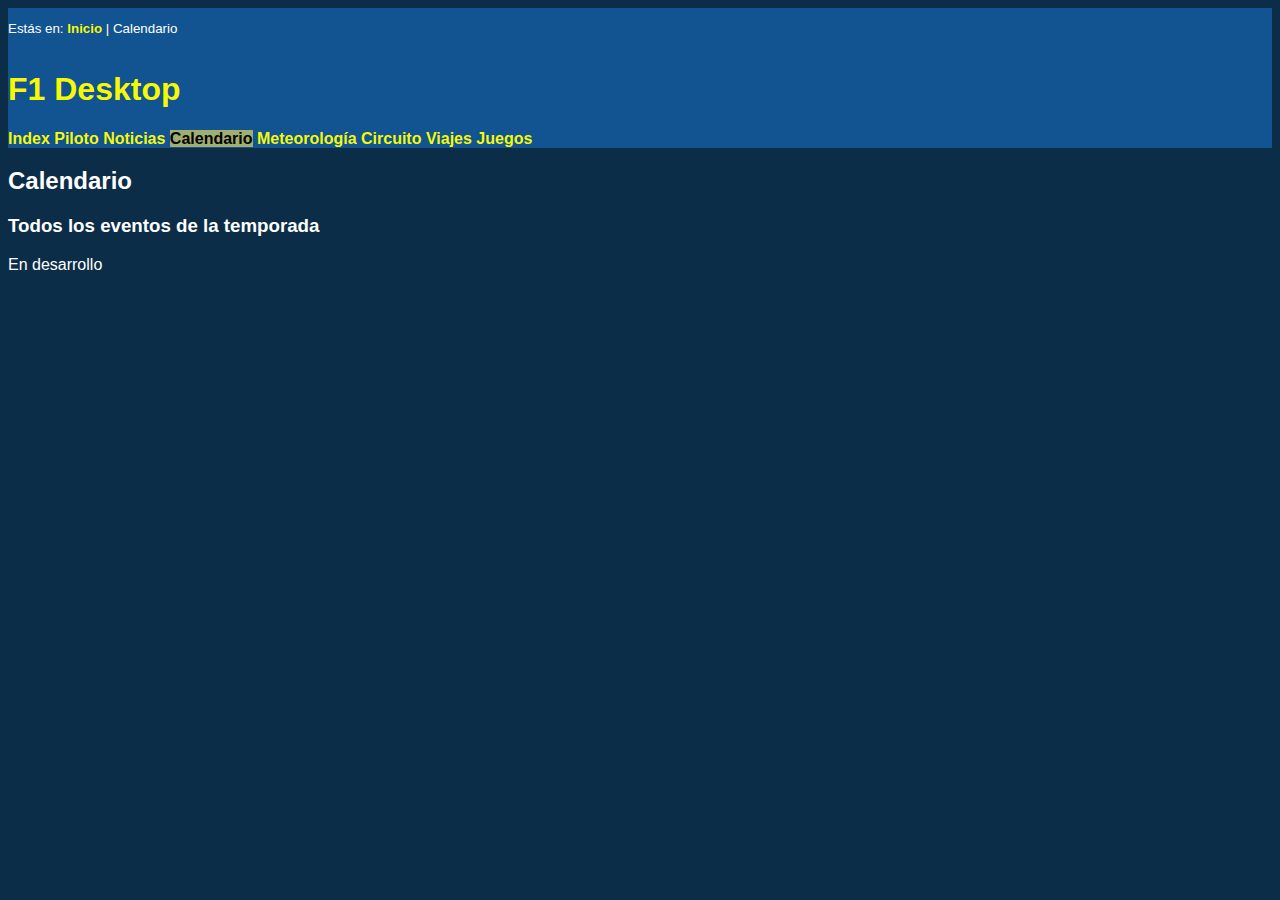
<file: calendario.html>
<!DOCTYPE HTML>

<html lang="es">

<head>
    <!-- Datos que describen el documento -->
    <meta charset="UTF-8" />
    <title>F1Desktop</title>
    <meta name="author" content="Sara ADS" />
    <meta name="description" content="Calendario" />
    <meta name="keywords" content="evento, carrera, mundial, campeonato" />
    <!--define ventana gráfica:-->
    <meta name="viewport" content="width=device-width, initial-scale=1.0" />

    <!-- añadir el elemento link de enlace a la hoja de estilo dentro del <head> del documento html -->
    <link rel="stylesheet" type="text/css" href="estilo/estilo.css" />
    <link rel="stylesheet" type="text/css" href="estilo/layout.css" />
    <!--Añadir favicon-->
    <link rel="icon" href="multimedia/favicon-256.png" />
</head>

<body>
    <header>
        <!--Migas:-->
        <p> Estás en: <a href="index.html" title="Página principal"> Inicio</a> | Calendario </p>
        <h1>
            <a href="index.html" title="Página principal F1 Desktop"> F1 Desktop</a>
        </h1>
        <nav>
            <a href="index.html" title="Índice">Index</a>
            <a href="piloto.html" title="Piloto">Piloto</a>
            <a href="noticias.html" title="Noticias">Noticias</a>
            <a href="calendario.html" class="active" title="Calendario">Calendario</a>
            <a href="meteorologia.html" title="Meteorología">Meteorología</a>
            <a href="circuito.html" title="Circuito">Circuito</a>
            <a href="viajes.html" title="Viajes">Viajes</a>
            <a href="juegos.html" title="Juegos">Juegos</a>
        </nav>
    </header>
    
    <main>
        <!-- Datos con el contenidos que aparece en el navegador -->
        <h2>Calendario</h2>
        <h3>Todos los eventos de la temporada</h3>
        <p> En desarrollo</p>
    </main>
</body>

</html>
</file>
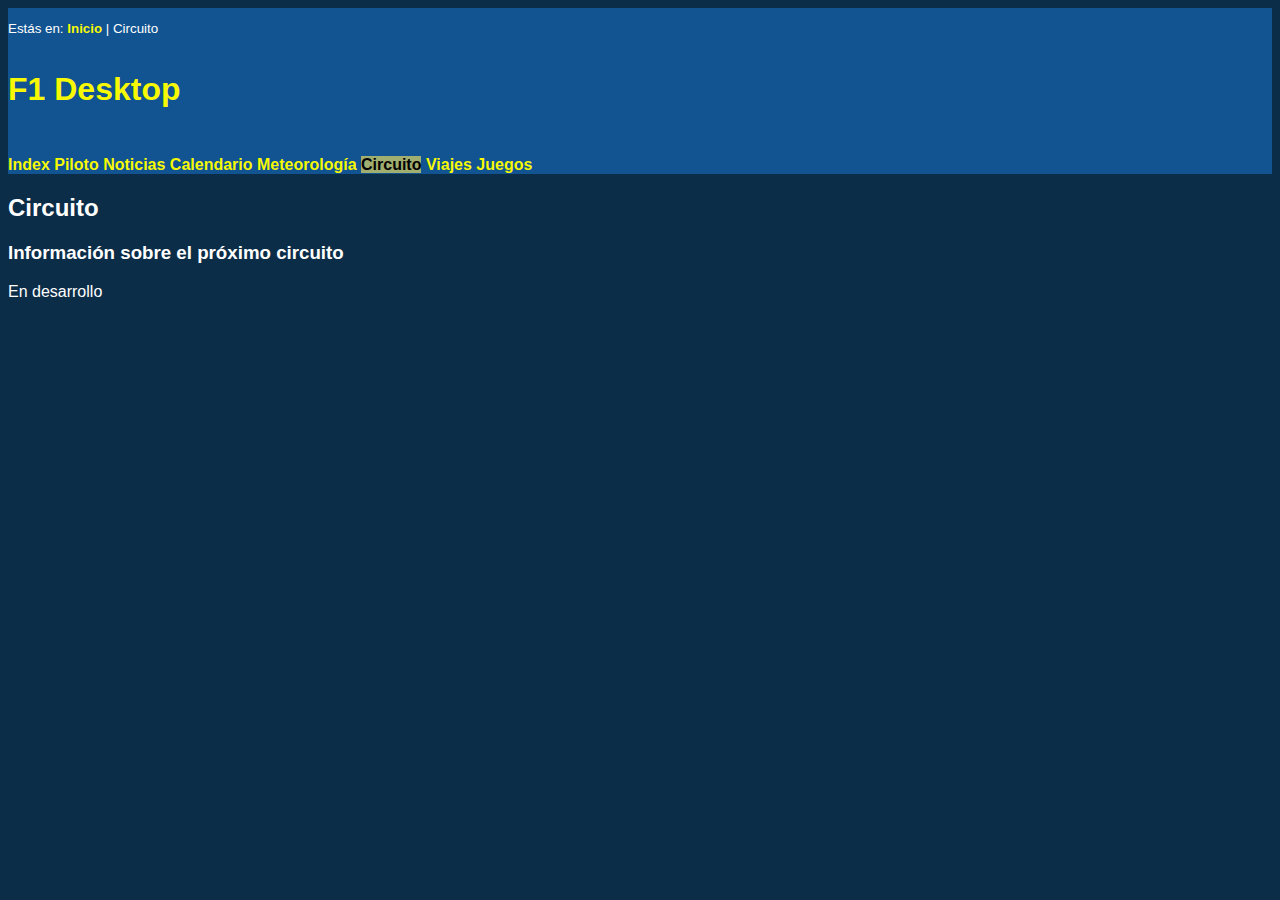
<file: circuito.html>
<!DOCTYPE HTML>

<html lang="es">

<head>
    <!-- Datos que describen el documento -->
    <meta charset="UTF-8" />
    <title>F1Desktop</title>
    <meta name="author" content="Sara ADS" />
    <meta name="description" content="Circuito" />
    <meta name="keywords" content="circuito, país, evento, paddock" />
    <!--define ventana gráfica:-->
    <meta name="viewport" content="width=device-width, initial-scale=1.0" />

    <!-- añadir el elemento link de enlace a la hoja de estilo dentro del <head> del documento html -->
    <link rel="stylesheet" type="text/css" href="estilo/estilo.css" />
    <link rel="stylesheet" type="text/css" href="estilo/layout.css" />
    <!--Añadir favicon-->
    <link rel="icon" href="multimedia/favicon-256.png" />
</head>

<body>
    <header>
        <!--Migas:-->
        <p> Estás en: <a href="index.html" title="Página principal"> Inicio</a> | Circuito </p>
        <h1>
            <a href="index.html" title="Página principal F1 Desktop"> F1 Desktop</a>
        </h1>
        <p> </p>
        <nav>
            <a href="index.html" title="Índice">Index</a>
            <a href="piloto.html" title="Piloto">Piloto</a>
            <a href="noticias.html" title="Noticias">Noticias</a>
            <a href="calendario.html" title="Calendario">Calendario</a>
            <a href="meteorologia.html" title="Meteorología">Meteorología</a>
            <a href="circuito.html" class="active" title="Circuito">Circuito</a>
            <a href="viajes.html" title="Viajes">Viajes</a>
            <a href="juegos.html" title="Juegos">Juegos</a>
        </nav>
    </header>

    <main>
        <!-- Datos con el contenidos que aparece en el navegador -->
        <h2>Circuito</h2>
        <h3>Información sobre el próximo circuito</h3>
        <p> En desarrollo</p>
    </main>
</body>

</html>
</file>
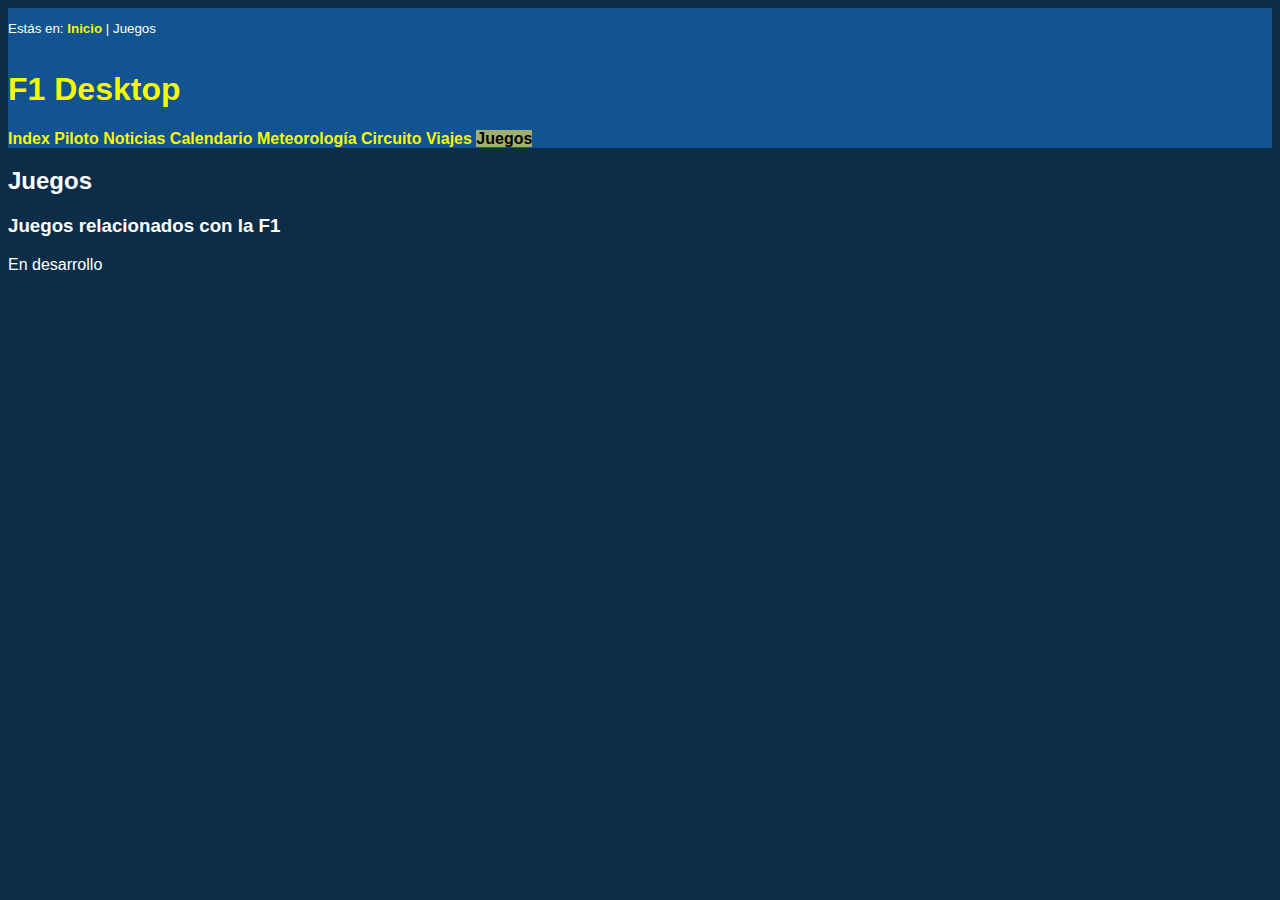
<file: juegos.html>
<!DOCTYPE HTML>

<html lang="es">

<head>
    <!-- Datos que describen el documento -->
    <meta charset="UTF-8" />
    <title>F1Desktop</title>
    <meta name="author" content="Sara ADS" />
    <meta name="description" content="Juegos" />
    <meta name="keywords" content="juego, ganador" />
    <!--define ventana gráfica:-->
    <meta name="viewport" content="width=device-width, initial-scale=1.0" />

    <!-- añadir el elemento link de enlace a la hoja de estilo dentro del <head> del documento html -->
    <link rel="stylesheet" type="text/css" href="estilo/estilo.css" />
    <link rel="stylesheet" type="text/css" href="estilo/layout.css" />
    <!--Añadir favicon-->
    <link rel="icon" href="multimedia/favicon-256.png" />
</head>

<body>
    <header>
        <!--Migas:-->
        <p> Estás en: <a href="index.html" title="Página principal"> Inicio</a> | Juegos </p>
        <h1>
            <a href="index.html" title="Página principal F1 Desktop"> F1 Desktop</a>
        </h1>
        <nav>
            <a href="index.html" title="Índice">Index</a>
            <a href="piloto.html" title="Piloto">Piloto</a>
            <a href="noticias.html" title="Noticias">Noticias</a>
            <a href="calendario.html" title="Calendario">Calendario</a>
            <a href="meteorologia.html" title="Meteorología">Meteorología</a>
            <a href="circuito.html" title="Circuito">Circuito</a>
            <a href="viajes.html" title="Viajes">Viajes</a>
            <a href="juegos.html" class="active" title="Juegos">Juegos</a>
            
        </nav>
    </header>

    <main>
        <!-- Datos con el contenidos que aparece en el navegador -->
        <h2>Juegos</h2>
        <h3> Juegos relacionados con la F1</h3>
        <p> En desarrollo</p>
    </main>
</body>

</html>
</file>
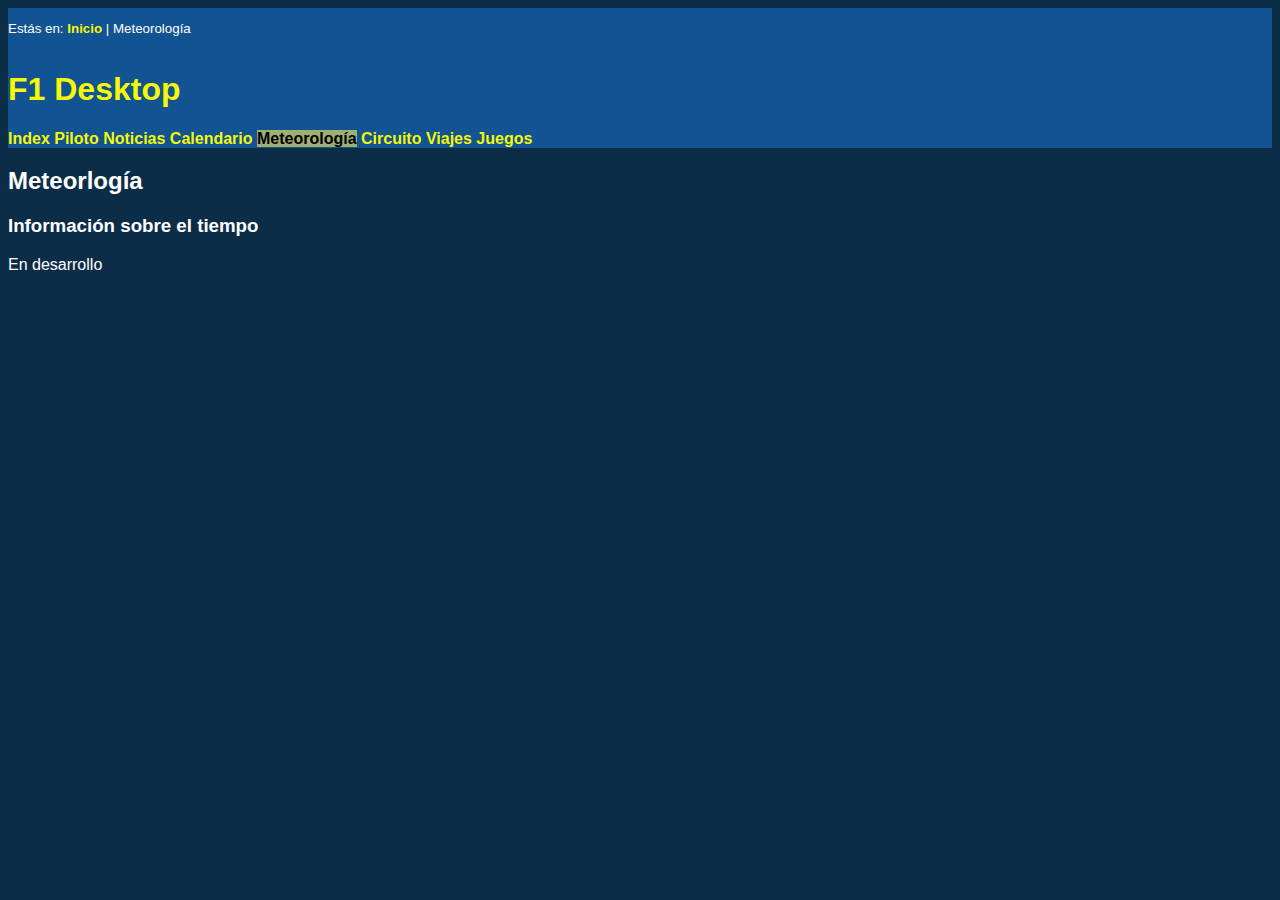
<file: meteorologia.html>
<!DOCTYPE HTML>

<html lang="es">

<head>
    <!-- Datos que describen el documento -->
    <meta charset="UTF-8" />
    <title>F1Desktop</title>
    <meta name="author" content="Sara ADS" />
    <meta name="description" content="Meteorología" />
    <meta name="keywords" content="circuito, lluvia, evento, clima, país" />
    <!--define ventana gráfica:-->
    <meta name="viewport" content="width=device-width, initial-scale=1.0" />

    <!-- añadir el elemento link de enlace a la hoja de estilo dentro del <head> del documento html -->
    <link rel="stylesheet" type="text/css" href="estilo/estilo.css" />
    <link rel="stylesheet" type="text/css" href="estilo/layout.css" />
    <!--Añadir favicon-->
    <link rel="icon" href="multimedia/favicon-256.png" />
</head>

<body>
    <header>
        <!--Migas:-->
        <p> Estás en: <a href="index.html" title="Página principal"> Inicio</a> | Meteorología </p>
        <h1>
            <a href="index.html" title="Página principal F1 Desktop"> F1 Desktop</a>
        </h1>
        <nav>
            <a href="index.html" title="Índice">Index</a>
            <a href="piloto.html" title="Piloto">Piloto</a>
            <a href="noticias.html" title="Noticias">Noticias</a>
            <a href="calendario.html" title="Calendario">Calendario</a>
            <a href="meteorologia.html" class="active" title="Meteorología">Meteorología</a>
            <a href="circuito.html" title="Circuito">Circuito</a>
            <a href="viajes.html" title="Viajes">Viajes</a>
            <a href="juegos.html" title="Juegos">Juegos</a>
        </nav>
    </header>

    <main>
        <!-- Datos con el contenidos que aparece en el navegador -->
        <h2>Meteorlogía</h2>
        <h3>Información sobre el tiempo</h3>
        <p> En desarrollo</p>
    </main>
</body>

</html>
</file>
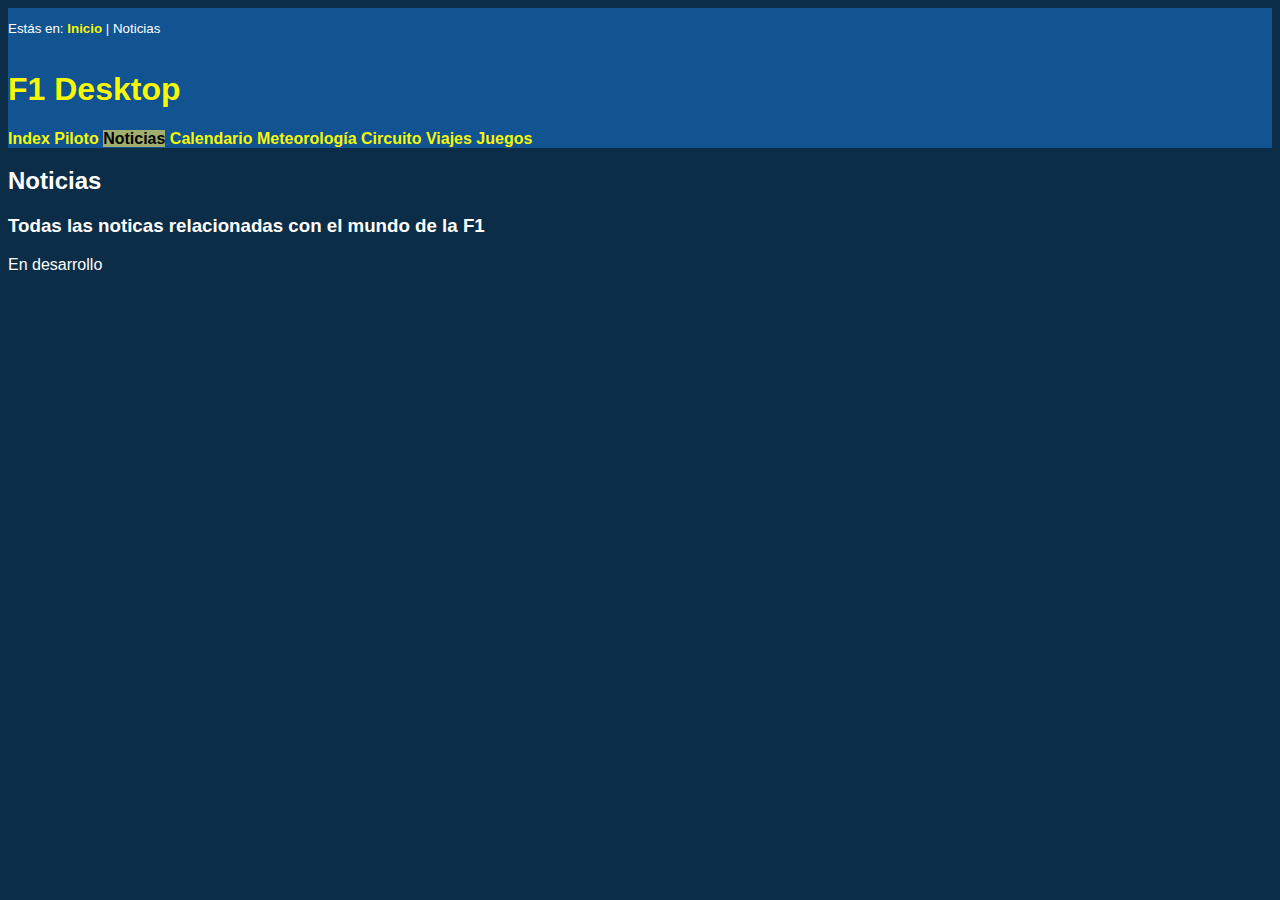
<file: noticias.html>
<!DOCTYPE HTML>

<html lang="es">

<head>
    <!-- Datos que describen el documento -->
    <meta charset="UTF-8" />
    <title>F1Desktop</title>
    <meta name="author" content="Sara ADS" />
    <meta name="description" content="Noticias sobre la F1" />
    <meta name="keywords" content="tiempo, meteorología, circuito" />
    <!--define ventana gráfica:-->
    <meta name="viewport" content="width=device-width, initial-scale=1.0" />

    <!-- añadir el elemento link de enlace a la hoja de estilo dentro del <head> del documento html -->
    <link rel="stylesheet" type="text/css" href="estilo/estilo.css" />
    <link rel="stylesheet" type="text/css" href="estilo/layout.css" />
    <!--Añadir favicon-->
    <link rel="icon" href="multimedia/favicon-256.png" />
</head>

<body>
    <header>
        <!--Migas:-->
        <p> Estás en: <a href="index.html" title="Página principal"> Inicio</a> | Noticias </p>
        <h1>
            <a href="index.html" title="Página principal F1 Desktop"> F1 Desktop</a>
        </h1>
        <nav>
            <a href="index.html" title="Índice">Index</a>
            <a href="piloto.html" title="Piloto">Piloto</a>
            <a href="noticias.html" class="active" title="Noticias">Noticias</a>
            <a href="calendario.html" title="Calendario">Calendario</a>
            <a href="meteorologia.html" title="Meteorología">Meteorología</a>
            <a href="circuito.html" title="Circuito">Circuito</a>
            <a href="viajes.html" title="Viajes">Viajes</a>
            <a href="juegos.html" title="Juegos">Juegos</a>
        </nav>
    </header>

    <main>
        <!-- Datos con el contenidos que aparece en el navegador -->
        <h2>Noticias</h2>
        <h3>Todas las noticas relacionadas con el mundo de la F1</h3>
        <p> En desarrollo </p>
    </main>
</body>

</html>
</file>
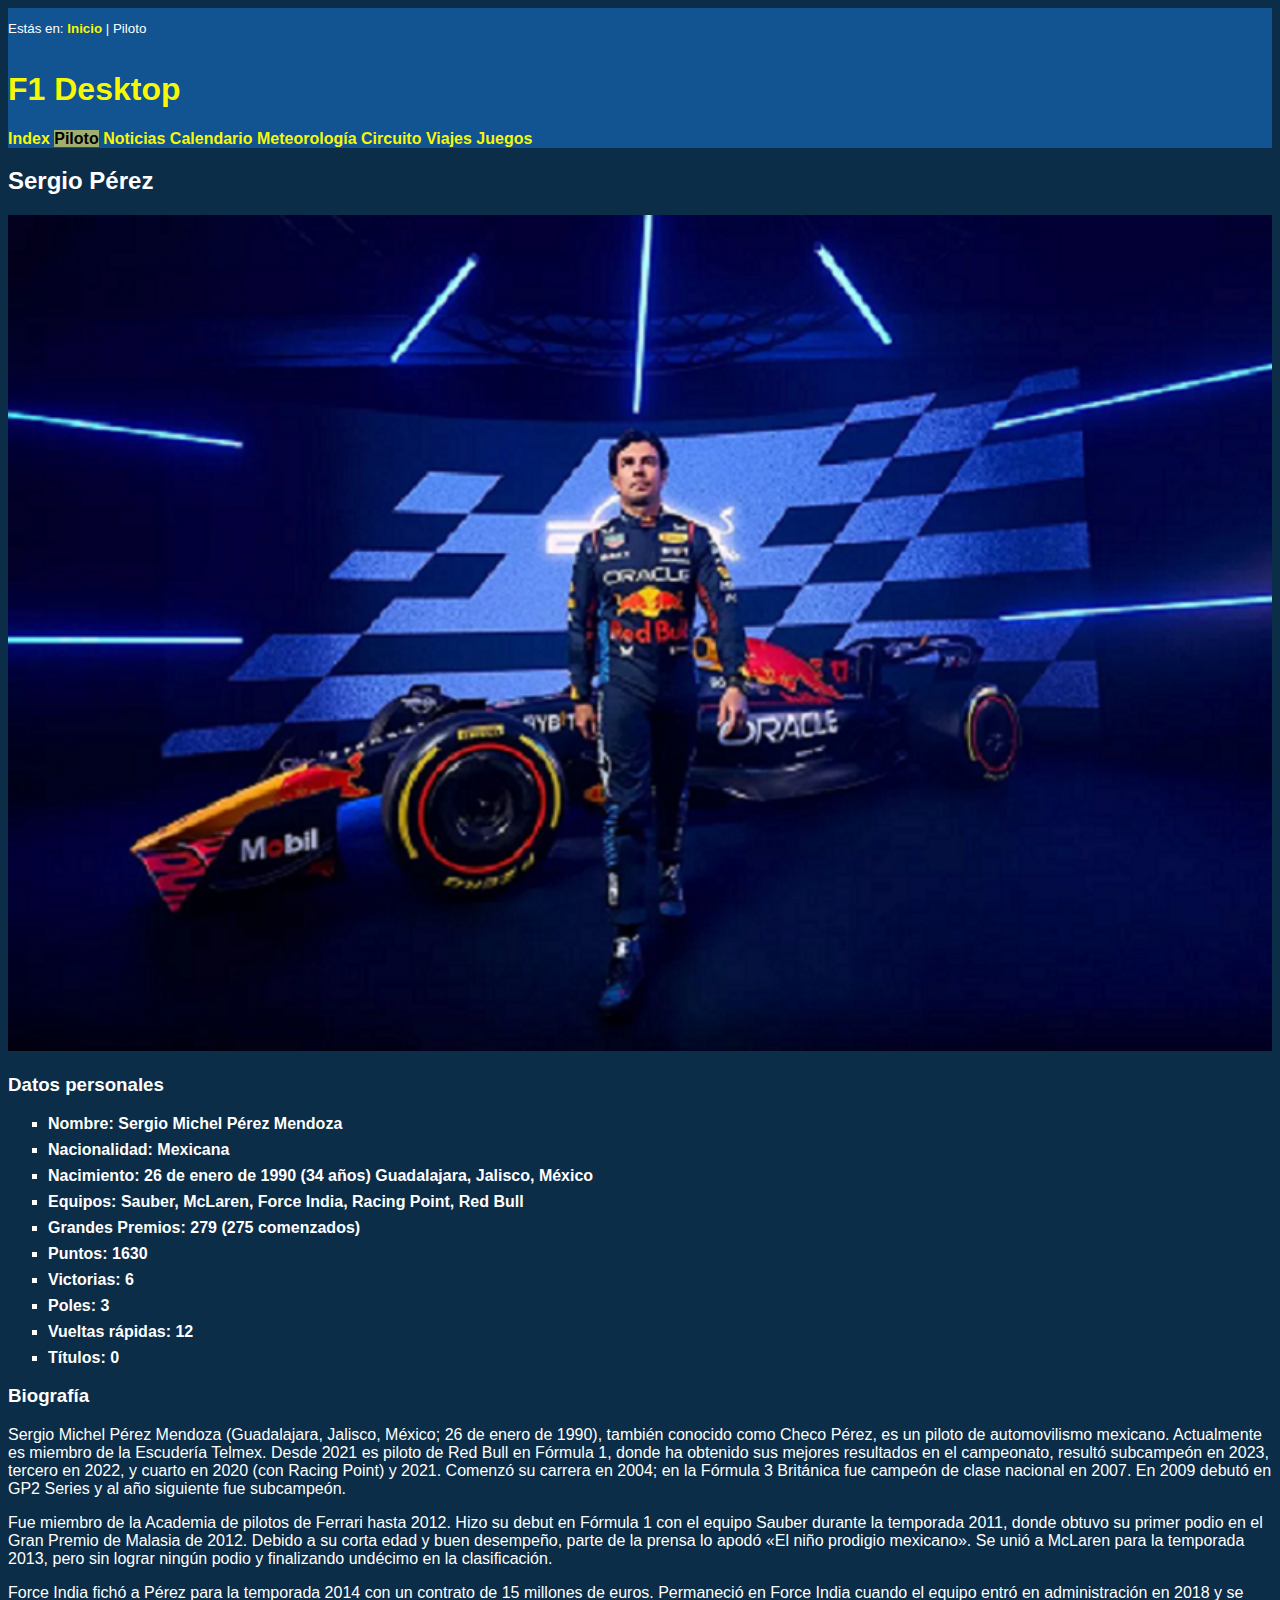
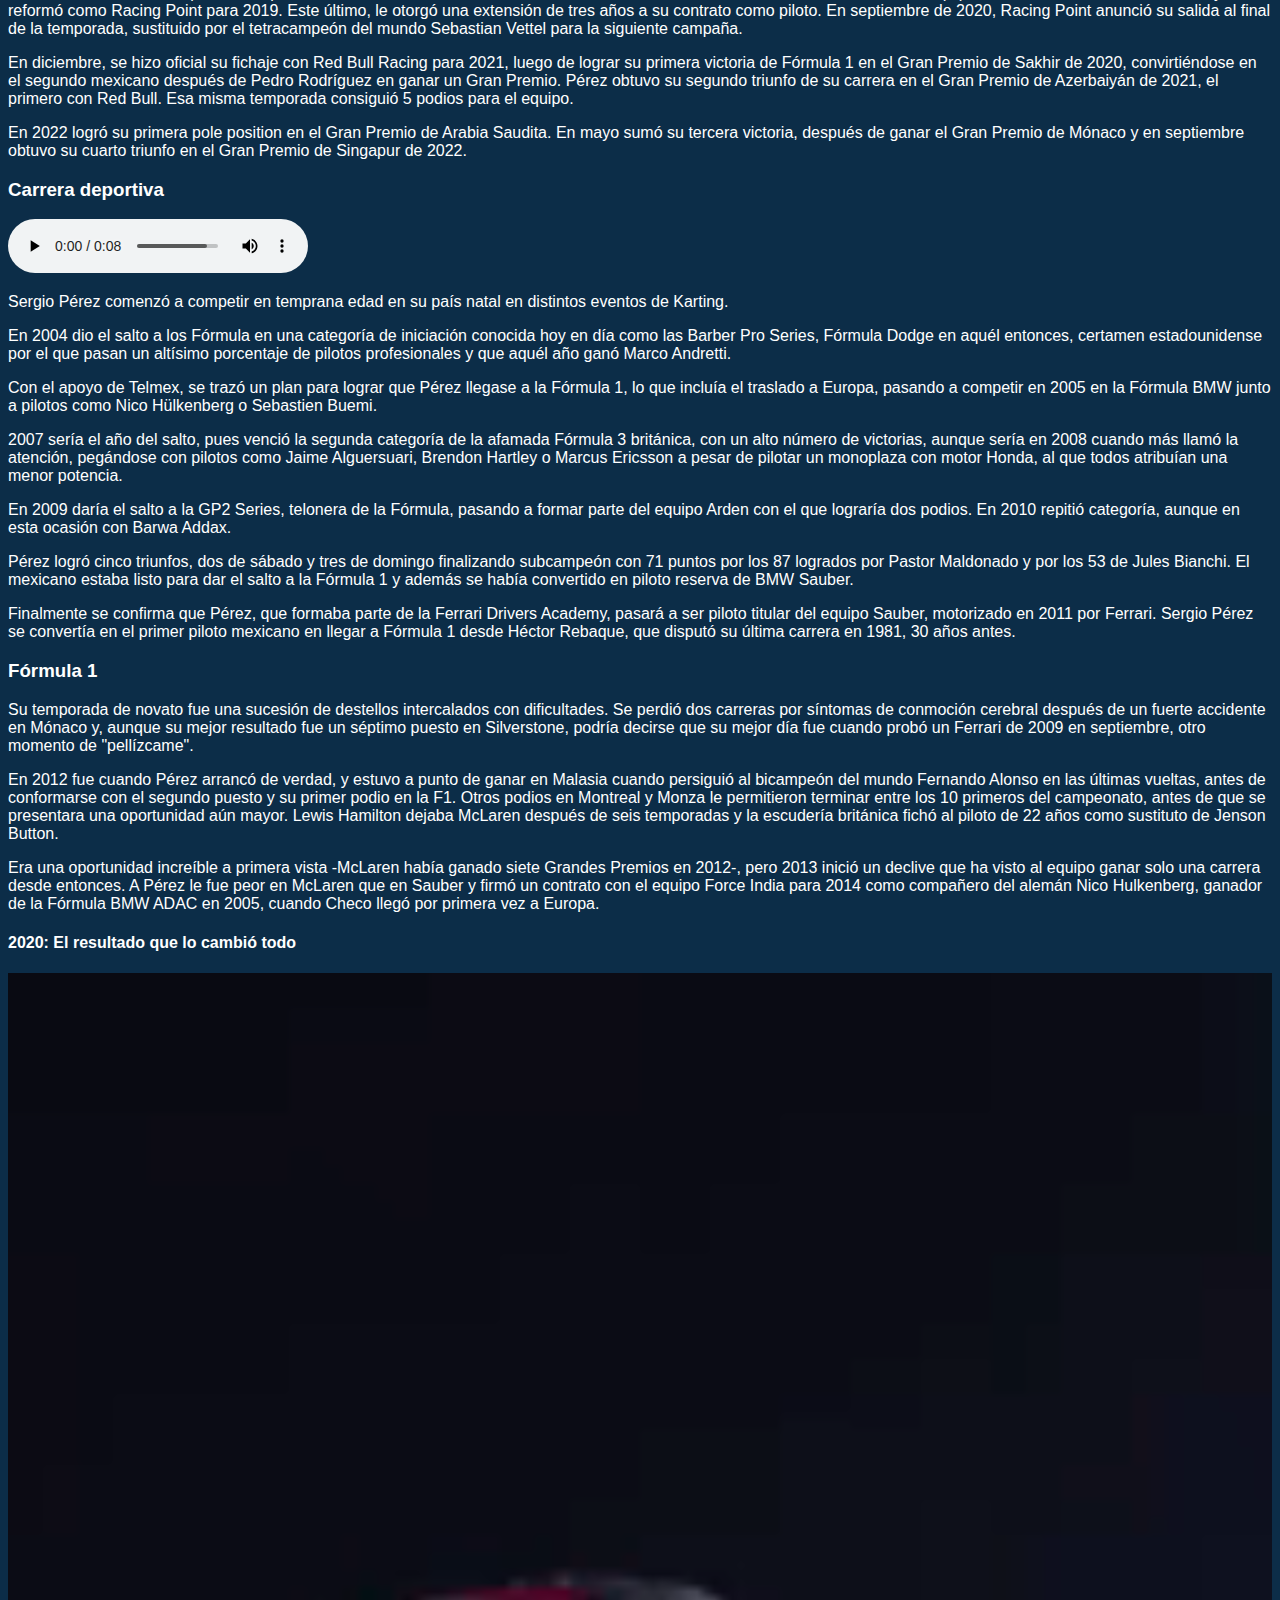
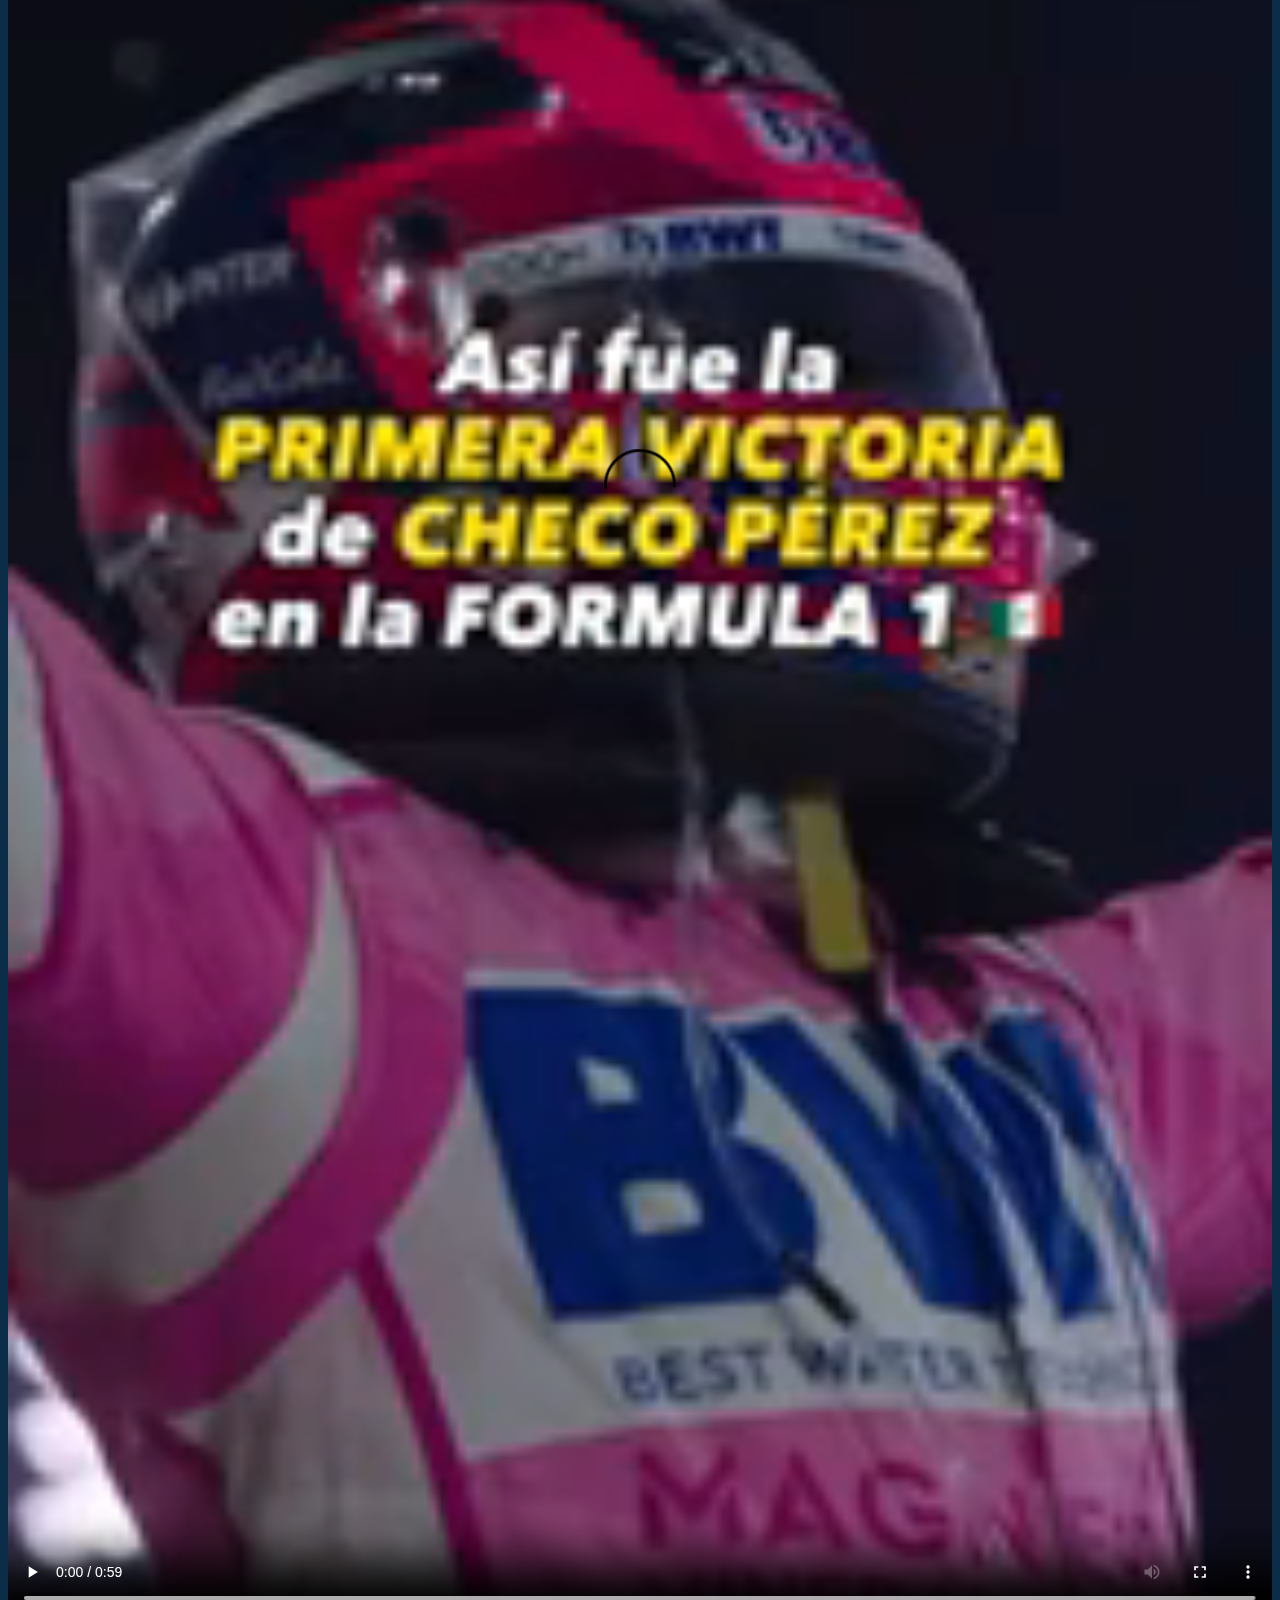
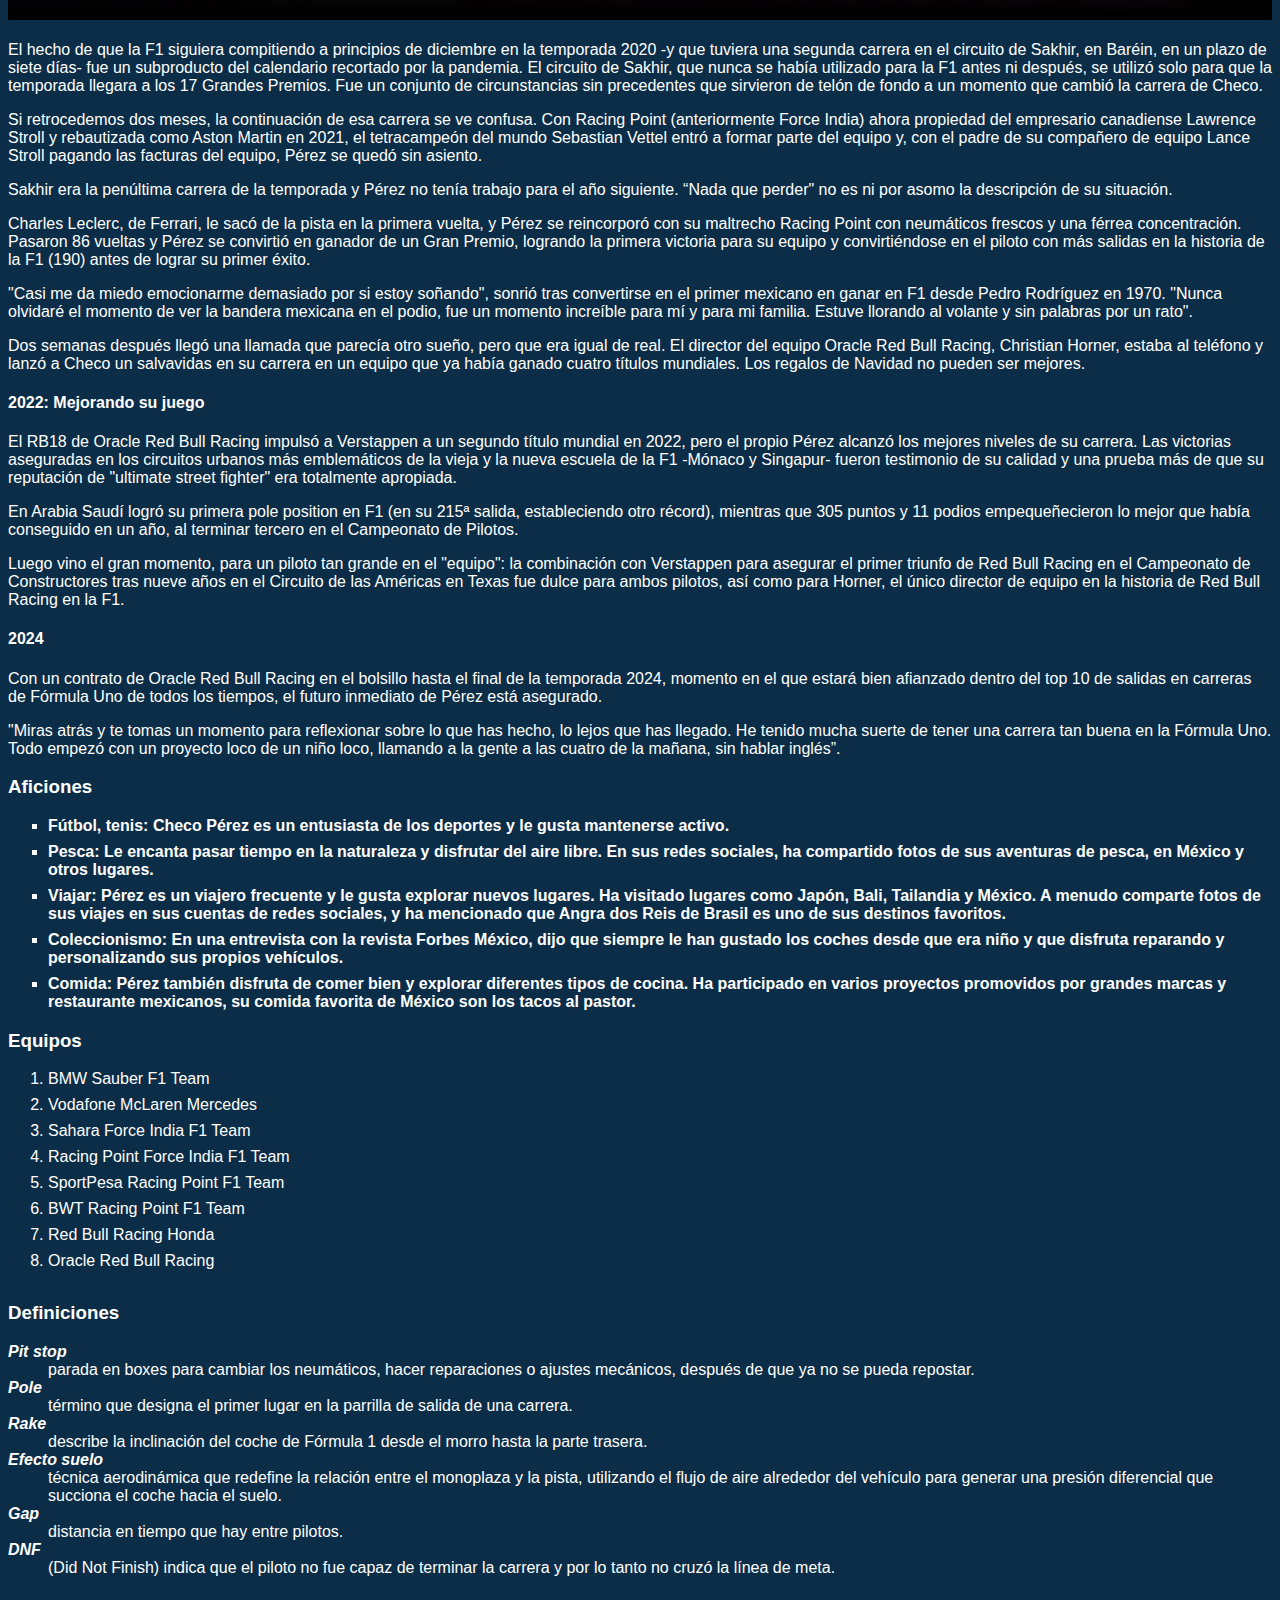
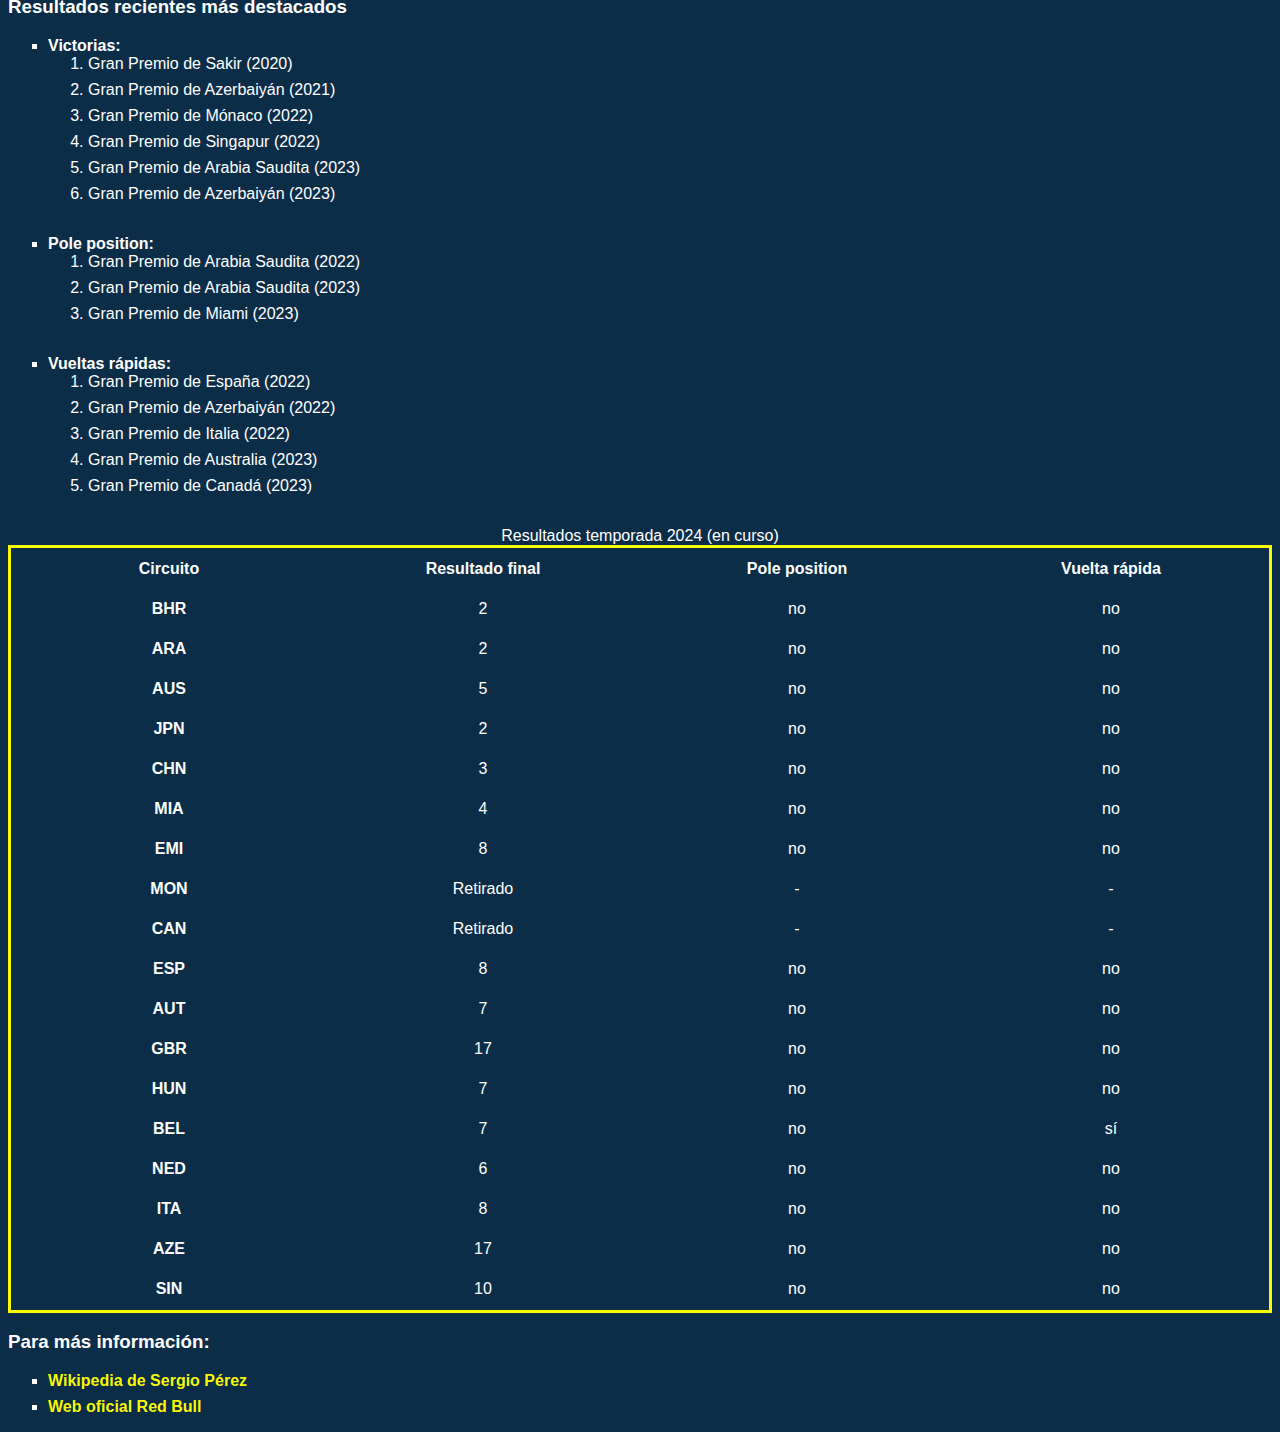
<file: piloto.html>
<!DOCTYPE HTML>

<html lang="es">

<head>
    <!-- Datos que describen el documento -->
    <meta charset="UTF-8" />
    <title>F1Desktop</title>
    <meta name="author" content="Sara ADS" />
    <meta name="description" content="Piloto" />
    <meta name="keywords" content="F1, piloto, coche, victoria, circuito, carrera, palmarés, Red Bull Racing" />
    <!--define ventana gráfica:-->
    <meta name="viewport" content="width=device-width, initial-scale=1.0" />

    <!-- añadir el elemento link de enlace a la hoja de estilo dentro del <head> del documento html -->
    <link rel="stylesheet" type="text/css" href="estilo/estilo.css" />
    <link rel="stylesheet" type="text/css" href="estilo/layout.css" />
    <!--añadir favicon-->
    <link rel="icon" href="multimedia/favicon-256.png" />
</head>

<body>
    <header>
        <!--Migas:-->
        <p> Estás en: <a href="index.html" title="Página principal"> Inicio</a> | Piloto </p>
        <h1>
            <a href="index.html" title="Página principal F1 Desktop"> F1 Desktop</a>
        </h1>
        <!-- Datos con el contenidos que aparece en el navegador 
            Corrección: faltaban titles: accesibilidad -->
        <nav>
            <a href="index.html" title="Índice">Index</a>
            <a href="piloto.html" class="active" title="Piloto">Piloto</a>
            <a href="noticias.html" title="Noticias">Noticias</a>
            <a href="calendario.html" title="Calendario">Calendario</a>
            <a href="meteorologia.html" title="Meteorología">Meteorología</a>
            <a href="circuito.html" title="Circuito">Circuito</a>
            <a href="viajes.html" title="Viajes">Viajes</a>
            <a href="juegos.html" title="Juegos">Juegos</a>
        </nav>
    </header>

    <main>
        <section>
            <h2>Sergio Pérez</h2>
            <!--Wikipedia/ https://www.redbull.com/es-es/conoce-sergio-perez-perfil-de-carrera-->
            <!--Añadir imagen con picture + diferentes tamaños
                fallo: una cosa es el tamaño máx /min de la pantalla y otra el tamaño de la imagen (proporcional dentro de ese tamaño) -->
            <picture>
                <!-- Para móviles -->
                <source media="(max-width:465px)" srcset="multimedia/sergio-perez-red-bull-racing_mobile.png">
                <!-- Para tablets -->
                <source media="(max-width:799px)" srcset="multimedia/sergio-perez-red-bull-racing_tablet.png">
                <!-- Para monitores -->
                <source media="(min-width:800px)" srcset="multimedia/sergio-perez-red-bull-racing_monitor.png">
                <!-- Imagen de respaldo, en formato webp -->
                <img src="multimedia/sergio-perez-red-bull-racing_monitor.png"
                    alt="Imagen de Sergio Pérez para Red Bull" />
            </picture>


            <h3>Datos personales</h3>
            <ul>
                <li>Nombre: Sergio Michel Pérez Mendoza</li>
                <li>Nacionalidad: Mexicana</li>
                <li> Nacimiento: 26 de enero de 1990 (34 años)
                    Guadalajara, Jalisco, México</li>
                <li> Equipos: Sauber, McLaren, Force India, Racing Point, Red Bull</li>
                <li>Grandes Premios: 279 (275 comenzados)</li>
                <li>Puntos: 1630</li>
                <li>Victorias: 6</li>
                <li>Poles: 3</li>
                <li>Vueltas rápidas: 12</li>
                <li>Títulos: 0</li>
            </ul>
        </section>

        <section>
            <h3> Biografía</h3>
            <!--<figure>
        <img alt="Sergio Pérez para Red Bull" src="multimedia/sergio-perez-red-bull-racing.webp" />
        <figcaption>Imagen de Sergio Pérez para Red Bull </figcaption>
        </figure>-->
            <p>Sergio Michel Pérez Mendoza (Guadalajara, Jalisco, México; 26 de enero de 1990), también conocido como
                Checo
                Pérez, es un piloto de automovilismo mexicano. Actualmente es miembro de la Escudería Telmex. Desde 2021
                es
                piloto de Red Bull en Fórmula 1, donde ha obtenido sus mejores resultados en el campeonato, resultó
                subcampeón
                en 2023, tercero en 2022, y cuarto en 2020 (con Racing Point) y 2021. Comenzó su carrera en 2004; en la
                Fórmula
                3 Británica fue campeón de clase nacional en 2007. En 2009 debutó en GP2 Series y al año siguiente fue
                subcampeón.</p>
            <p>Fue miembro de la Academia de pilotos de Ferrari hasta 2012. Hizo su debut en Fórmula 1 con el equipo
                Sauber
                durante la temporada 2011, donde obtuvo su primer podio en el Gran Premio de Malasia de 2012. Debido a
                su
                corta
                edad y buen desempeño, parte de la prensa lo apodó «El niño prodigio mexicano». Se unió a McLaren para
                la
                temporada 2013, pero sin lograr ningún podio y finalizando undécimo en la clasificación.</p>
            <p>Force India fichó a Pérez para la temporada 2014 con un contrato de 15 millones de euros. Permaneció en
                Force
                India cuando el equipo entró en administración en 2018 y se reformó como Racing Point para 2019. Este
                último, le
                otorgó una extensión de tres años a su contrato como piloto. En septiembre de 2020, Racing Point anunció
                su
                salida al final de la temporada, sustituido por el tetracampeón del mundo Sebastian Vettel para la
                siguiente
                campaña.</p>
            <p>En diciembre, se hizo oficial su fichaje con Red Bull Racing para 2021, luego de lograr su primera
                victoria
                de
                Fórmula 1 en el Gran Premio de Sakhir de 2020, convirtiéndose en el segundo mexicano después de Pedro
                Rodríguez
                en ganar un Gran Premio. Pérez obtuvo su segundo triunfo de su carrera en el Gran Premio de Azerbaiyán
                de
                2021,
                el primero con Red Bull. Esa misma temporada consiguió 5 podios para el equipo.</p>
            <p>En 2022 logró su primera pole position en el Gran Premio de Arabia Saudita. En mayo sumó su tercera
                victoria,
                después de ganar el Gran Premio de Mónaco y en septiembre obtuvo su cuarto triunfo en el Gran Premio de
                Singapur
                de 2022.</p>

            <h3> Carrera deportiva </h3>
            <!--
    <figure>
        <audio src="multimedia/audio_f1.m4a" controls>
        </audio>
        <figcaption>Sonido de coche F1</figcaption>
    </figure>
    -->
            <!--Añadir varios formatos de audio-->
            <audio controls>
                <source src="multimedia/audio_f1.mp3" type="audio/mp3" />
                <source src="multimedia/audio_f1.wav" type="audio/wav" />
            </audio>

            <p>Sergio Pérez comenzó a competir en temprana edad en su país natal en distintos eventos de Karting.</p>
            <p>En 2004 dio el salto a los Fórmula en una categoría de iniciación conocida hoy en día como las Barber Pro
                Series,
                Fórmula Dodge en aquél entonces, certamen estadounidense por el que pasan un altísimo porcentaje de
                pilotos
                profesionales y que aquél año ganó Marco Andretti.</p>
            <p>Con el apoyo de Telmex, se trazó un plan para lograr que Pérez llegase a la Fórmula 1, lo que incluía el
                traslado
                a Europa, pasando a competir en 2005 en la Fórmula BMW junto a pilotos como Nico Hülkenberg o Sebastien
                Buemi.
            </p>
            <p>2007 sería el año del salto, pues venció la segunda categoría de la afamada Fórmula 3 británica, con un
                alto
                número de victorias, aunque sería en 2008 cuando más llamó la atención, pegándose con pilotos como Jaime
                Alguersuari, Brendon Hartley o Marcus Ericsson a pesar de pilotar un monoplaza con motor Honda, al que
                todos
                atribuían una menor potencia.</p>
            <p>En 2009 daría el salto a la GP2 Series, telonera de la Fórmula, pasando a formar parte del equipo Arden
                con
                el
                que lograría dos podios. En 2010 repitió categoría, aunque en esta ocasión con Barwa Addax.</p>
            <p>Pérez logró cinco triunfos, dos de sábado y tres de domingo finalizando subcampeón con 71 puntos por los
                87
                logrados por Pastor Maldonado y por los 53 de Jules Bianchi. El mexicano estaba listo para dar el salto
                a la
                Fórmula 1 y además se había convertido en piloto reserva de BMW Sauber.</p>
            <p>Finalmente se confirma que Pérez, que formaba parte de la Ferrari Drivers Academy, pasará a ser piloto
                titular
                del equipo Sauber, motorizado en 2011 por Ferrari. Sergio Pérez se convertía en el primer piloto
                mexicano en
                llegar a Fórmula 1 desde Héctor Rebaque, que disputó su última carrera en 1981, 30 años antes.</p>
            <h3> Fórmula 1</h3>
            <p>Su temporada de novato fue una sucesión de destellos intercalados con dificultades. Se perdió dos
                carreras
                por
                síntomas de conmoción cerebral después de un fuerte accidente en Mónaco y, aunque su mejor resultado fue
                un
                séptimo puesto en Silverstone, podría decirse que su mejor día fue cuando probó un Ferrari de 2009 en
                septiembre, otro momento de "pellízcame".</p>
            <p>En 2012 fue cuando Pérez arrancó de verdad, y estuvo a punto de ganar en Malasia cuando persiguió al
                bicampeón
                del mundo Fernando Alonso en las últimas vueltas, antes de conformarse con el segundo puesto y su primer
                podio
                en la F1. Otros podios en Montreal y Monza le permitieron terminar entre los 10 primeros del campeonato,
                antes
                de que se presentara una oportunidad aún mayor. Lewis Hamilton dejaba McLaren después de seis temporadas
                y
                la
                escudería británica fichó al piloto de 22 años como sustituto de Jenson Button.</p>
            <p>Era una oportunidad increíble a primera vista -McLaren había ganado siete Grandes Premios en 2012-, pero
                2013
                inició un declive que ha visto al equipo ganar solo una carrera desde entonces. A Pérez le fue peor en
                McLaren
                que en Sauber y firmó un contrato con el equipo Force India para 2014 como compañero del alemán Nico
                Hulkenberg,
                ganador de la Fórmula BMW ADAC en 2005, cuando Checo llegó por primera vez a Europa.</p>
            <h4>2020: El resultado que lo cambió todo</h4>
            <!--
    <video src="multimedia/victoria_sergio_perez.mp4" controls preload="auto">
    </video>
        NOTAS LAB04: redimensionar video de forma ext y añadir formatos adaptables
    -->
            <video controls preload="auto">
                <source src="multimedia/victoria_sergio_perez.mp4" type="video/mp4" />
                <source src="multimedia/victoria_sergio_perez.webm" type="video/webm" />
            </video>

            <p>El hecho de que la F1 siguiera compitiendo a principios de diciembre en la temporada 2020 -y que tuviera
                una
                segunda carrera en el circuito de Sakhir, en Baréin, en un plazo de siete días- fue un subproducto del
                calendario recortado por la pandemia. El circuito de Sakhir, que nunca se había utilizado para la F1
                antes
                ni
                después, se utilizó solo para que la temporada llegara a los 17 Grandes Premios. Fue un conjunto de
                circunstancias sin precedentes que sirvieron de telón de fondo a un momento que cambió la carrera de
                Checo.
            </p>
            <p>Si retrocedemos dos meses, la continuación de esa carrera se ve confusa. Con Racing Point (anteriormente
                Force
                India) ahora propiedad del empresario canadiense Lawrence Stroll y rebautizada como Aston Martin en
                2021, el
                tetracampeón del mundo Sebastian Vettel entró a formar parte del equipo y, con el padre de su compañero
                de
                equipo Lance Stroll pagando las facturas del equipo, Pérez se quedó sin asiento.</p>
            <p>Sakhir era la penúltima carrera de la temporada y Pérez no tenía trabajo para el año siguiente. “Nada que
                perder"
                no es ni por asomo la descripción de su situación.</p>
            <p>Charles Leclerc, de Ferrari, le sacó de la pista en la primera vuelta, y Pérez se reincorporó con su
                maltrecho
                Racing Point con neumáticos frescos y una férrea concentración. Pasaron 86 vueltas y Pérez se convirtió
                en
                ganador de un Gran Premio, logrando la primera victoria para su equipo y convirtiéndose en el piloto con
                más
                salidas en la historia de la F1 (190) antes de lograr su primer éxito.</p>
            <p>"Casi me da miedo emocionarme demasiado por si estoy soñando", sonrió tras convertirse en el primer
                mexicano
                en
                ganar en F1 desde Pedro Rodríguez en 1970. "Nunca olvidaré el momento de ver la bandera mexicana en el
                podio,
                fue un momento increíble para mí y para mi familia. Estuve llorando al volante y sin palabras por un
                rato".
            </p>
            <p>Dos semanas después llegó una llamada que parecía otro sueño, pero que era igual de real. El director del
                equipo
                Oracle Red Bull Racing, Christian Horner, estaba al teléfono y lanzó a Checo un salvavidas en su carrera
                en
                un
                equipo que ya había ganado cuatro títulos mundiales. Los regalos de Navidad no pueden ser mejores.</p>
            <h4>2022: Mejorando su juego</h4>
            <p>El RB18 de Oracle Red Bull Racing impulsó a Verstappen a un segundo título mundial en 2022, pero el
                propio
                Pérez
                alcanzó los mejores niveles de su carrera. Las victorias aseguradas en los circuitos urbanos más
                emblemáticos de
                la vieja y la nueva escuela de la F1 -Mónaco y Singapur- fueron testimonio de su calidad y una prueba
                más de
                que
                su reputación de "ultimate street fighter" era totalmente apropiada.</p>
            <p>En Arabia Saudí logró su primera pole position en F1 (en su 215ª salida, estableciendo otro récord),
                mientras
                que
                305 puntos y 11 podios empequeñecieron lo mejor que había conseguido en un año, al terminar tercero en
                el
                Campeonato de Pilotos.</p>
            <p>Luego vino el gran momento, para un piloto tan grande en el "equipo": la combinación con Verstappen para
                asegurar
                el primer triunfo de Red Bull Racing en el Campeonato de Constructores tras nueve años en el Circuito de
                las
                Américas en Texas fue dulce para ambos pilotos, así como para Horner, el único director de equipo en la
                historia
                de Red Bull Racing en la F1.</p>
            <h4>2024</h4>
            <p>Con un contrato de Oracle Red Bull Racing en el bolsillo hasta el final de la temporada 2024, momento en
                el
                que
                estará bien afianzado dentro del top 10 de salidas en carreras de Fórmula Uno de todos los tiempos, el
                futuro
                inmediato de Pérez está asegurado.</p>
            <p>"Miras atrás y te tomas un momento para reflexionar sobre lo que has hecho, lo lejos que has llegado. He
                tenido
                mucha suerte de tener una carrera tan buena en la Fórmula Uno. Todo empezó con un proyecto loco de un
                niño
                loco,
                llamando a la gente a las cuatro de la mañana, sin hablar inglés”.</p>

            <!--Lista aficiones (no ordenada, 5 el)
    https://futbol.radioformula.com.mx/otros-deportes/2023/6/24/checo-perez-cuales-son-los-hobbies-del-piloto-de-red-bull-74045.html-->
            <h3>Aficiones</h3>
            <ul>
                <li>Fútbol, tenis: Checo Pérez es un entusiasta de los deportes y le gusta mantenerse activo.</li>
                <li>Pesca: Le encanta pasar tiempo en la naturaleza y disfrutar del aire libre. En sus redes sociales,
                    ha
                    compartido fotos de sus aventuras de pesca, en México y otros lugares.</li>
                <li>Viajar: Pérez es un viajero frecuente y le gusta explorar nuevos lugares. Ha visitado lugares como
                    Japón,
                    Bali, Tailandia y México. A menudo comparte fotos de sus viajes en sus cuentas de redes sociales, y
                    ha
                    mencionado que Angra dos Reis de Brasil es uno de sus destinos favoritos.</li>
                <li>Coleccionismo: En una entrevista con la revista Forbes México, dijo que siempre le han gustado los
                    coches
                    desde que era niño y que disfruta reparando y personalizando sus propios vehículos.</li>
                <li>Comida: Pérez también disfruta de comer bien y explorar diferentes tipos de cocina. Ha participado
                    en
                    varios
                    proyectos promovidos por grandes marcas y restaurante mexicanos, su comida favorita de México son
                    los
                    tacos
                    al pastor.</li>
            </ul>
            <!--Lista equipos (ordenada)-->
            <h3>Equipos</h3>
            <ol>
                <li>BMW Sauber F1 Team</li>
                <li>Vodafone McLaren Mercedes</li>
                <li>Sahara Force India F1 Team</li>
                <li>Racing Point Force India F1 Team</li>
                <li>SportPesa Racing Point F1 Team</li>
                <li>BWT Racing Point F1 Team</li>
                <li>Red Bull Racing Honda</li>
                <li>Oracle Red Bull Racing</li>
            </ol>
            <!--Lista definición (pit stop, pole, rake, efecto suelo...)
            ASIDE ESTA PARTE : SE PODRÍA MOVER A OTRO DOCU-->
            <aside>
                <h3>Definiciones</h3>
                <dl>
                    <dt>Pit stop</dt>
                    <dd>parada en boxes para cambiar los neumáticos, hacer reparaciones o ajustes mecánicos, después de
                        que
                        ya
                        no se
                        pueda repostar.</dd>
                    <dt>Pole</dt>
                    <dd>término que designa el primer lugar en la parrilla de salida de una carrera.</dd>
                    <dt>Rake</dt>
                    <dd>describe la inclinación del coche de Fórmula 1 desde el morro hasta la parte trasera.</dd>
                    <dt>Efecto suelo</dt>
                    <dd>técnica aerodinámica que redefine la relación entre el monoplaza y la pista, utilizando el flujo
                        de
                        aire
                        alrededor del vehículo para generar una presión diferencial que succiona el coche hacia el
                        suelo.
                    </dd>
                    <dt>Gap</dt>
                    <dd>distancia en tiempo que hay entre pilotos.</dd>
                    <dt>DNF</dt>
                    <dd>(Did Not Finish) indica que el piloto no fue capaz de terminar la carrera y por lo tanto no
                        cruzó la
                        línea
                        de meta.</dd>
                </dl>
            </aside>
        </section>

        <!--Corrección: esto no es aside, ya que tiene rel directa con piloto. Cambio a sección -->
        <section>
            <!--Lista resultados más destacados (últimos 3 años, listas anidadas de varios tipos)-->
            <h3>Resultados recientes más destacados</h3>
            <!--Reestructurada en lista anidada-->
            <ul>
                <li> Victorias:
                    <ol>
                        <li>Gran Premio de Sakir (2020)</li>
                        <li>Gran Premio de Azerbaiyán (2021)</li>
                        <li>Gran Premio de Mónaco (2022)</li>
                        <li>Gran Premio de Singapur (2022)</li>
                        <li>Gran Premio de Arabia Saudita (2023)</li>
                        <li>Gran Premio de Azerbaiyán (2023)</li>
                    </ol>
                </li>
                <li> Pole position:
                    <ol>
                        <li>Gran Premio de Arabia Saudita (2022)</li>
                        <li>Gran Premio de Arabia Saudita (2023)</li>
                        <li>Gran Premio de Miami (2023)</li>
                    </ol>
                </li>
                <li> Vueltas rápidas:
                    <ol>
                        <li>Gran Premio de España (2022)</li>
                        <li>Gran Premio de Azerbaiyán (2022)</li>
                        <li>Gran Premio de Italia (2022)</li>
                        <li>Gran Premio de Australia (2023)</li>
                        <li>Gran Premio de Canadá (2023)</li>
                    </ol>
                </li>
            </ul>

            <!--Tabla resultados última temporada: puntos obtenidos, posición en la clasificación final de la competición,
        poles, victorias y podios. NOTA: EVITAR SCROLL HORIZONTAL SIEMPRE EN TABLAS: adaptabilidad (se pierde el foco) -->
            <table>
                <caption>Resultados temporada 2024 (en curso)</caption>
                <tr>
                    <th id="circuito" scope="col">Circuito</th>
                    <th id="resultadoFinal" scope="col">Resultado final</th>
                    <th id="polePosition" scope="col">Pole position</th>
                    <th id="vueltaRápida" scope="col">Vuelta rápida</th>
                </tr>
                <tr>
                    <th id="Barhein" scope="row">BHR</th>
                    <td headers="Barhein resultadoFinal">2</td>
                    <td headers="Barhein polePosition">no</td>
                    <td headers="Barhein vueltaRápida">no</td>
                </tr>
                <tr>
                    <th id="ArabiaSaudí" scope="row">ARA</th>
                    <td headers="ArabiaSaudí resultadoFinal">2</td>
                    <td headers="ArabiaSaudí polePosition">no</td>
                    <td headers="ArabiaSaudí vueltaRápida">no</td>
                </tr>
                <tr>
                    <th id="Australia" scope="row">AUS</th>
                    <td headers="Australia resultadoFinal">5</td>
                    <td headers="Australia polePosition">no</td>
                    <td headers="Australia vueltaRápida">no</td>
                </tr>
                <tr>
                    <th id="Japan" scope="row">JPN</th>
                    <td headers="Japan resultadoFinal">2</td>
                    <td headers="Japan polePosition">no</td>
                    <td headers="Japan vueltaRápida">no</td>
                </tr>
                <tr>
                    <th id="China" scope="row">CHN</th>
                    <td headers="China resultadoFinal">3</td>
                    <td headers="China polePosition">no</td>
                    <td headers="China vueltaRápida">no</td>
                </tr>
                <tr>
                    <th id="Miami" scope="row">MIA</th>
                    <td headers="Miami resultadoFinal">4</td>
                    <td headers="Miami polePosition">no</td>
                    <td headers="Miami vueltaRápida">no</td>
                </tr>
                <tr>
                    <th id="EmiratosÁrabesUnidos" scope="row">EMI</th>
                    <td headers="EmiratosÁrabesUnidos resultadoFinal">8</td>
                    <td headers="EmiratosÁrabesUnidos polePosition">no</td>
                    <td headers="EmiratosÁrabesUnidos vueltaRápida">no</td>
                </tr>
                <tr>
                    <th id="Montreal" scope="row">MON</th>
                    <td headers="Montreal resultadoFinal">Retirado</td>
                    <td headers="Montreal polePosition"> - </td>
                    <td headers="Montreal vueltaRápida"> - </td>
                </tr>
                <tr>
                    <th id="Canada" scope="row">CAN</th>
                    <td headers="Canada resultadoFinal">Retirado</td>
                    <td headers="Canada polePosition"> - </td>
                    <td headers="Canada vueltaRápida"> - </td>
                </tr>
                <tr>
                    <th id="España" scope="row">ESP</th>
                    <td headers="España resultadoFinal">8</td>
                    <td headers="España polePosition">no</td>
                    <td headers="España vueltaRápida">no</td>
                </tr>
                <tr>
                    <th id="Austria" scope="row">AUT</th>
                    <td headers="Austria resultadoFinal">7</td>
                    <td headers="Austria polePosition">no</td>
                    <td headers="Austria vueltaRápida">no</td>
                </tr>
                <tr>
                    <th id="GranBretaña" scope="row">GBR</th>
                    <td headers="GranBretaña resultadoFinal">17</td>
                    <td headers="GranBretaña polePosition">no</td>
                    <td headers="GranBretaña vueltaRápida">no</td>
                </tr>
                <tr>
                    <th id="Hungría" scope="row">HUN</th>
                    <td headers="Hungría resultadoFinal">7</td>
                    <td headers="Hungría polePosition">no</td>
                    <td headers="Hungría vueltaRápida">no</td>
                </tr>
                <tr>
                    <th id="Bélgica" scope="row">BEL</th>
                    <td headers="Bélgica resultadoFinal">7</td>
                    <td headers="Bélgica polePosition">no</td>
                    <td headers="Bélgica vueltaRápida">sí</td>
                </tr>
                <tr>
                    <th id="PaísesBajos" scope="row">NED</th>
                    <td headers="PaísesBajos resultadoFinal">6</td>
                    <td headers="PaísesBajos polePosition">no</td>
                    <td headers="PaísesBajos vueltaRápida">no</td>
                </tr>
                <tr>
                    <th id="Italia" scope="row">ITA</th>
                    <td headers="Italia resultadoFinal">8</td>
                    <td headers="Italia polePosition">no</td>
                    <td headers="Italia vueltaRápida">no</td>
                </tr>
                <tr>
                    <th id="Azerbaiyán" scope="row">AZE</th>
                    <td headers="Azerbaiyán resultadoFinal">17</td>
                    <td headers="Azerbaiyán polePosition">no</td>
                    <td headers="Azerbaiyán vueltaRápida">no</td>
                </tr>
                <tr>
                    <th id="Singapur" scope="row">SIN</th>
                    <td headers="Singapur resultadoFinal">10</td>
                    <td headers="Singapur polePosition">no</td>
                    <td headers="Singapur vueltaRápida">no</td>
                </tr>
            </table>
        </section>

        <h3>Para más información:</h3>
        <ul>
            <li><a href="https://es.wikipedia.org/wiki/Sergio_P%C3%A9rez" title="Wikipedia:Sergio Pérez">Wikipedia de
                    Sergio
                    Pérez</a></li>
            <li><a href="https://www.redbull.com/es-es/conoce-sergio-perez-perfil-de-carrera"
                    title="Red Bull: Sergio Pérez">Web oficial Red Bull</a></li>
        </ul>
    </main>
</body>

</html>
</file>
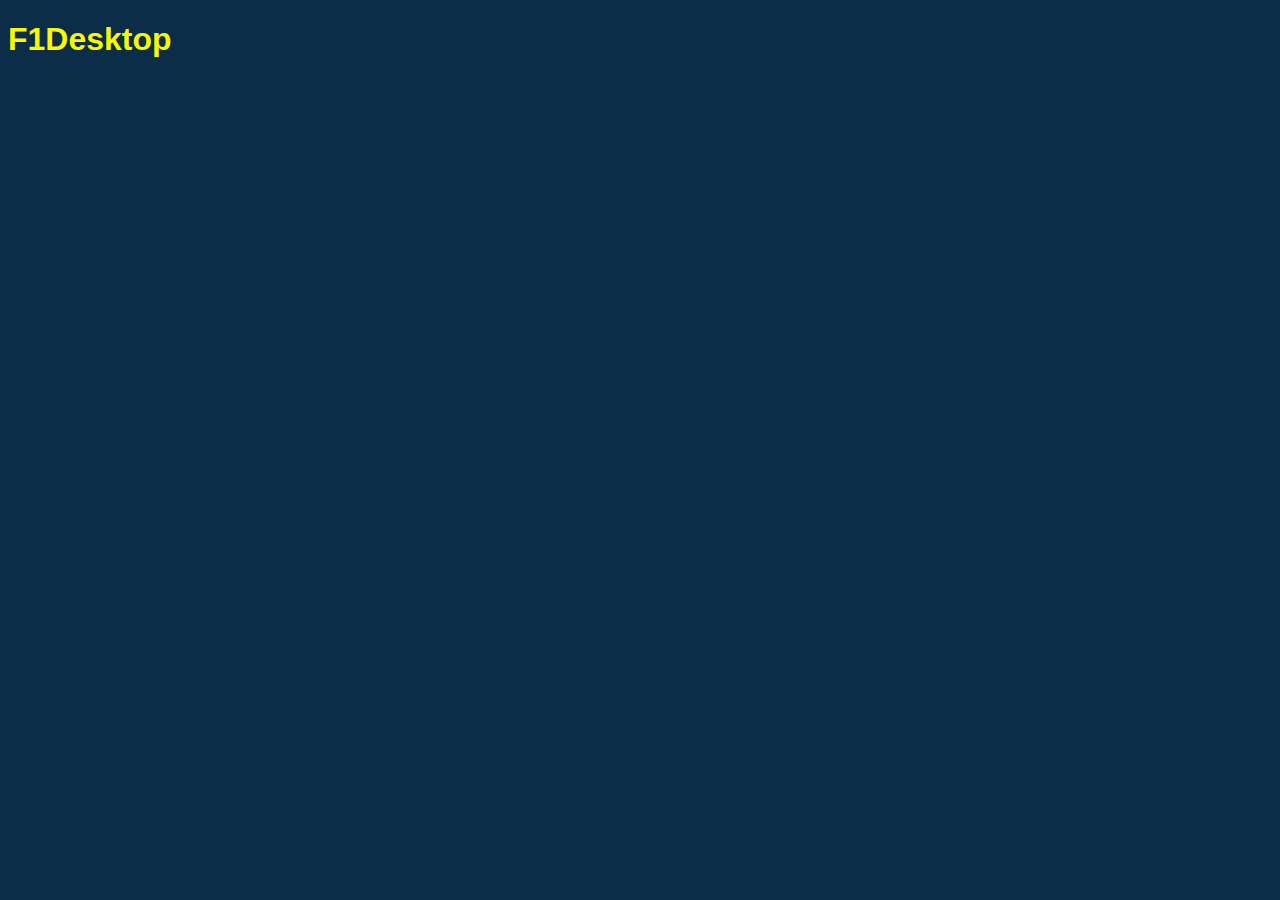
<file: Plantilla.html>
<!DOCTYPE HTML>

<html lang="es">

<head>
    <!-- Datos que describen el documento -->
    <meta charset="UTF-8" />
    <title>F1Desktop</title>
    <meta name ="author" content ="Sara ADS" />
    <meta name ="description" content ="Plantilla principal del proyecto F1Desktop" />
    <meta name ="keywords" content ="añadir palabras clave del contenido separadas por coma" />
    <!--define ventana gráfica:-->
    <meta name ="viewport" content ="width=device-width, initial-scale=1.0" />

    <!-- añadir el elemento link de enlace a la hoja de estilo dentro del <head> del documento html -->
    <link rel="stylesheet" type="text/css" href="estilo.css" />
    <!--Añadir favicon-->
    <link rel="icon" href="multimedia/favicon-256.png" />
</head>

<body>
    <!-- Datos con el contenidos que aparece en el navegador -->
    <h1>F1Desktop</h1>
    <p> </p>

</body>

</html>
</file>
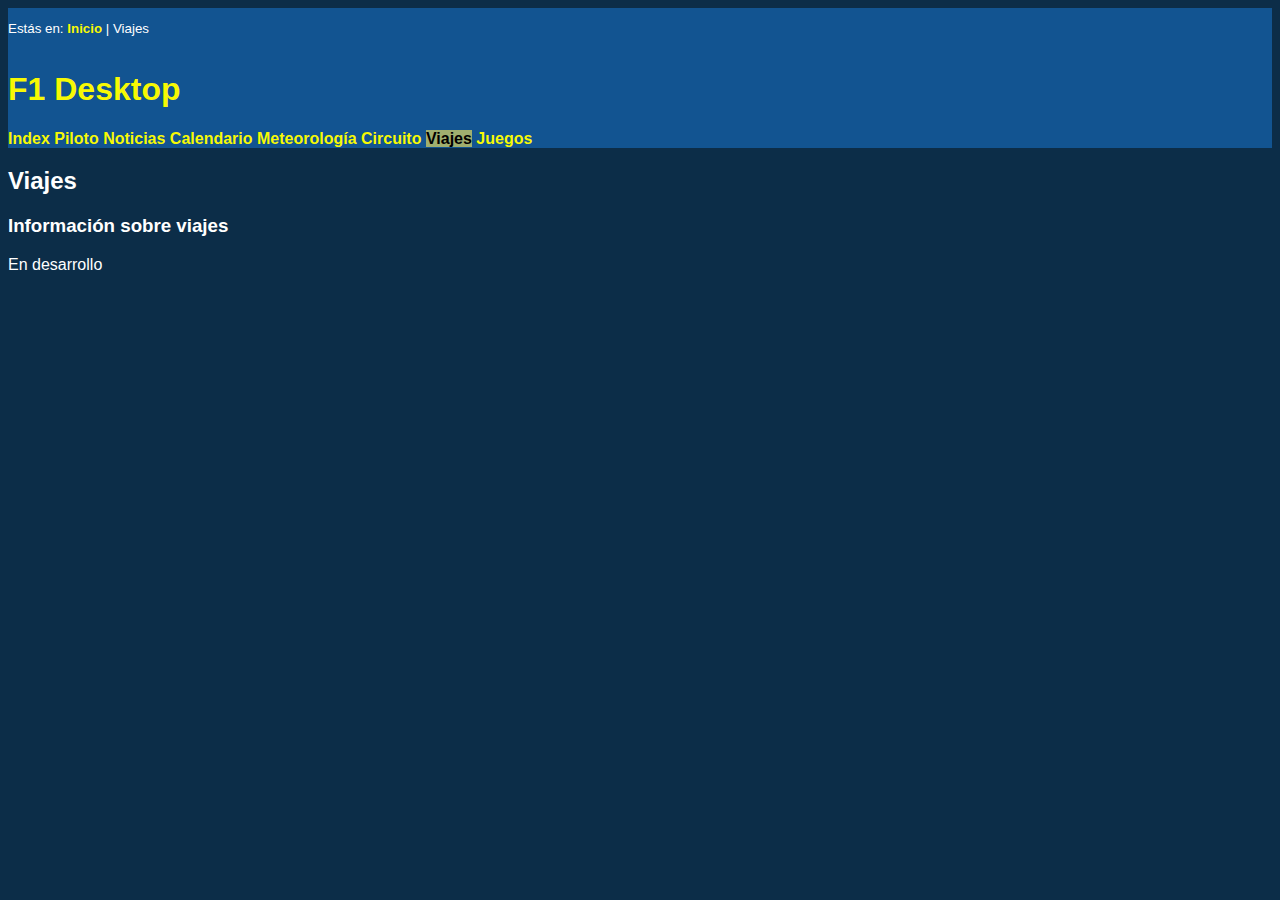
<file: viajes.html>
<!DOCTYPE HTML>

<html lang="es">

<head>
    <!-- Datos que describen el documento -->
    <meta charset="UTF-8" />
    <title>F1Desktop</title>
    <meta name="author" content="Sara ADS" />
    <meta name="description" content="Viajes" />
    <meta name="keywords" content="vaije, país, circuito, carrera" />
    <!--define ventana gráfica:-->
    <meta name="viewport" content="width=device-width, initial-scale=1.0" />

    <!-- añadir el elemento link de enlace a la hoja de estilo dentro del <head> del documento html -->
    <link rel="stylesheet" type="text/css" href="estilo/estilo.css" />
    <link rel="stylesheet" type="text/css" href="estilo/layout.css" />
    <!--Añadir favicon-->
    <link rel="icon" href="multimedia/favicon-256.png" />
</head>

<body>
    <header>
        <!--Migas:-->
        <p> Estás en: <a href="index.html" title="Página principal"> Inicio</a> | Viajes </p>
        <h1>
            <a href="index.html" title="Página principal F1 Desktop"> F1 Desktop</a>
        </h1>
        <nav>
            <a href="index.html" title="Índice">Index</a>
            <a href="piloto.html" title="Piloto">Piloto</a>
            <a href="noticias.html" title="Noticias">Noticias</a>
            <a href="calendario.html" title="Calendario">Calendario</a>
            <a href="meteorologia.html" title="Meteorología">Meteorología</a>
            <a href="circuito.html" title="Circuito">Circuito</a>
            <a href="viajes.html" class="active" title="Viajes">Viajes</a>
            <a href="juegos.html" title="Juegos">Juegos</a>
        </nav>
    </header>
    
    <main>
        <!-- Datos con el contenidos que aparece en el navegador -->
        <h2>Viajes</h2>
        <h3>Información sobre viajes </h3>
        <p> En desarrollo </p>
    </main>
</body>

</html>
</file>
<file: estilo/estilo.css>
/*Datos personales: 
    Nombre: Sara Álvarez Dos Santos
    UO: 226305
*/

/*NOTA LAB04: Guardar colores que se van a utilizar, tras comprobar el contraste con 
  https://webaim.org/resources/contrastchecker/ == SEGUROS PARA ACCESIBILIDAD
  (no hacer conn variables xq puede haber errores x herencia)

  Referencia colores:
    -color de fondo body: 0C2D48
    -color fondo cabecera: 125491
    -color h1/nav: B8B8BCfc
    -color letra body: FFFFFF
    -color enlaces: 7EC8E3
*/

/* Especificidad: 001

  Colores de fondo, primer plano y familia de fuente para todos los elementos
  (body + descendientes)
*/
body {
  font-family: Helvetica, Verdana, sans-serif;
  background-color: #0C2D48;
  color: #FFFFFF;
}

/* Color de fondo para elemento header
 Especifidad:  001
 Advertencia: color de primer plano se hereda de body
*/
header{
  background-color: #125491;
}

/* Color de texto h1 y nav
Especificidad: 001
Advertencia: color de fondo se hereda de body
*/
h1, nav, h1 a, p a {
  color: #FFFF00FA;
  text-decoration: none;
}

/*Especificidad: 001
Color de fondo se hereda de body
*/
h2, h3 {
  font-weight: bolder;
}

/* Selector específico para las migas:
Especifidad: 002
Tamaño relativo para adaptabilidad      (revisar)
*/
header p {
  font-size: smaller;
}

/*Especificidad: 002
Color enlaces
Advertencia: color de fondo se hereda de body
*/
nav a, li a {
  color: #FFFF00FA;
}

/*Especificidad: 001
*/
a {
  outline: none;
  text-decoration: none;
}

/*Especificidad: 011
*/
a:link {
  font-weight: bolder;
}
/*Especificidad: 011
*/
a:visited {
  font-weight: lighter;
}
/*Especificidad: 011
Color de fondo se hereda de body
*/
a:focus {
  color: black;
  text-decoration: underline;
}
/*Especificidad: 011
*/
a:hover {
  color: black;
  border-bottom: 1px solid;
  background: #a0af6f;
}


/* LISTAS */

/*Especifidad: 001
"Títulos" de elementos de la lista anidada
*/
ul {
  font-weight: bolder;
  list-style-type: square;
}
/*Especifidad: 001
Elementos de listas no ordenadas
*/
ol {
  margin-bottom: 2em;
}
/*Especifidad: 002
Elementos de cada "título" en la lista anidada
*/
ul li {
  margin-bottom: 0.5em;
}
/*Especifidad: 003
Elementos de una lista no ordenada dentro de subsección
*/
h3 ul li {
  font-weight: lighter;
}

/*Especifidad: 002
Elementos de cada "título" en la lista anidada
*/
ol li {
  font-weight: lighter;
  margin-bottom: 0.5em;
}


/* LISTA DEFINICIÓN */
/* Especifidadad: 002
*/
dl dt {
  font-style: italic;
  font-weight: bolder;
}


/* TABLA */
/* Especifidadad: 001
*/
table {
  table-layout: fixed;  /*tamaño de acuerdo con ancho de encabezado*/
  width: 100%; /*ocupa el 100% de pantalla */
  /*border-collapse: collapse;  /*evitar espacio entre el de la tabla x defecto. NO aplica a mi tabla*/
  border: 3px solid #FFFF00FA;
}

/* Especifidadad: 001
*/
th, td {
  padding: 10px;
  text-align: center;
}

/* ELEMENTOS MULTIMEDIA */
/*usar encima @media only screen and (max-width: 600px), por ej,
cuando se quieera hacer algo específico para un tamaño de dispositivo*/
/* Especifidadad: 001
*/
video {
  width:100%;
  height:auto;
}

/* Especifidadad: 001
La imagen responderá y se escalará automáticamente
*/
img {
  width:100%;
  height:auto;
}


/*Selector class permitido en ejercicio 9 de p3-html-css
Especificidad: 
*/
.active {
  color: #000000;
  background-color: #a0af6f;
}

/* MEDIA QUERY: quitar migas de dispositivos móviles */
@media only screen and (max-width: 465px) {
  /*Especificidad: 002*/
  header p {
      display: none;
  }
}
</file>
<file: estilo/layout.css>
/*Datos personales: 
    Nombre: Sara Álvarez Dos Santos
    UO: 226305
*/

/*
NOTAS LAB04: 
habitual advertencias redefiniciones: tipico error redef 1 pading/margin/border: solucionar 
aplicando regla reloj / olvidar familia fuentes / fuentes + de 1 palabra: entre ""/ colores:
ver herencia a ojo o en inspeccionar código (hh. desarrollador) + comprobar que es correcto
advertencias redefiniciones flex: comentario tb
*/

/* Para aplicar esquemas de posicionamiento especifico al encabezado del proyecto <header>,
que contiene el elemento <h1> y <nav>.
Especificidad: 001 
*/
header {
    display: flex;  /*eso hace que header se convierta en contenedor flexible
                        + sus hijos son elementos flexibles*/
    flex-direction: column;
    /*¿wrap?*/
}
</file>
<file: estilo.css>
/*Datos personales: 
    Nombre: Sara Álvarez Dos Santos
    UO: 226305
*/

/*NOTA LAB04: Guardar colores que se van a utilizar, tras comprobar el contraste con 
  https://webaim.org/resources/contrastchecker/ == SEGUROS PARA ACCESIBILIDAD
  (no hacer conn variables xq puede haber errores x herencia)

  Referencia colores:
    -color de fondo body: 0C2D48
    -color fondo cabecera: 125491
    -color h1/nav: B8B8BCfc
    -color letra body: FFFFFF
    -color enlaces: 7EC8E3
*/

/* Especificidad: 001

  Colores de fondo, primer plano y familia de fuente para todos los elementos
  (body + descendientes)
*/
body {
  font-family: Helvetica, Verdana, sans-serif;
  background-color: #0C2D48;
  color: #FFFFFF;
}

/* Color de fondo para elemento header
 Especifidad:  001
 Advertencia: color de primer plano se hereda de body
*/
header{
  background-color: #125491;
}

/* Color de texto h1 y nav
Especificidad: 001
Advertencia: color de fondo se hereda de body
*/
h1, nav, h1 a, p a {
  color: #FFFF00FA;
  text-decoration: none;
}

/*Especificidad: 001
Color de fondo se hereda de body
*/
h2, h3 {
  font-weight: bolder;
}

/* Selector específico para las migas:
Especifidad: 002
Tamaño relativo para adaptabilidad      (revisar)
*/
header p {
  font-size: smaller;
}

/*Especificidad: 002
Color enlaces
Advertencia: color de fondo se hereda de body
*/
nav a, li a {
  color: #FFFF00FA;
}

/*Especificidad: 001
*/
a {
  outline: none;
  text-decoration: none;
}

/*Especificidad: 011
*/
a:link {
  font-weight: bolder;
}
/*Especificidad: 011
*/
a:visited {
  font-weight: lighter;
}
/*Especificidad: 011
Color de fondo se hereda de body
*/
a:focus {
  color: black;
  text-decoration: underline;
}
/*Especificidad: 011
*/
a:hover {
  color: black;
  border-bottom: 1px solid;
  background: #a0af6f;
}


/* LISTAS */

/*Especifidad: 001
"Títulos" de elementos de la lista anidada
*/
ul {
  font-weight: bolder;
  list-style-type: square;
}
/*Especifidad: 001
Elementos de listas no ordenadas
*/
ol {
  margin-bottom: 2em;
}
/*Especifidad: 002
Elementos de cada "título" en la lista anidada
*/
ul li {
  margin-bottom: 0.5em;
}
/*Especifidad: 003
Elementos de una lista no ordenada dentro de subsección
*/
h3 ul li {
  font-weight: lighter;
}

/*Especifidad: 002
Elementos de cada "título" en la lista anidada
*/
ol li {
  font-weight: lighter;
  margin-bottom: 0.5em;
}


/* LISTA DEFINICIÓN */
/* Especifidadad: 002
*/
dl dt {
  font-style: italic;
  font-weight: bolder;
}


/* TABLA */
/* Especifidadad: 001
*/
table {
  table-layout: fixed;  /*tamaño de acuerdo con ancho de encabezado*/
  width: 100%; /*ocupa el 100% de pantalla */
  /*border-collapse: collapse;  /*evitar espacio entre el de la tabla x defecto. NO aplica a mi tabla*/
  border: 3px solid #FFFF00FA;
}

/* Especifidadad: 001
*/
th, td {
  padding: 10px;
  text-align: center;
}

/* ELEMENTOS MULTIMEDIA */
/*usar encima @media only screen and (max-width: 600px), por ej,
cuando se quieera hacer algo específico para un tamaño de dispositivo*/
/* Especifidadad: 001
*/
video {
  width:100%;
  height:auto;
}

/* Especifidadad: 001
La imagen responderá y se escalará automáticamente
*/
img {
  width:100%;
  height:auto;
}


/*Selector class permitido en ejercicio 9 de p3-html-css
Especificidad: 
*/
.active {
  color: #000000;
  background-color: #a0af6f;
}

/* MEDIA QUERY: quitar migas de dispositivos móviles */
@media only screen and (max-width: 465px) {
  /*Especificidad: 002*/
  header p {
      display: none;
  }
}
</file>
